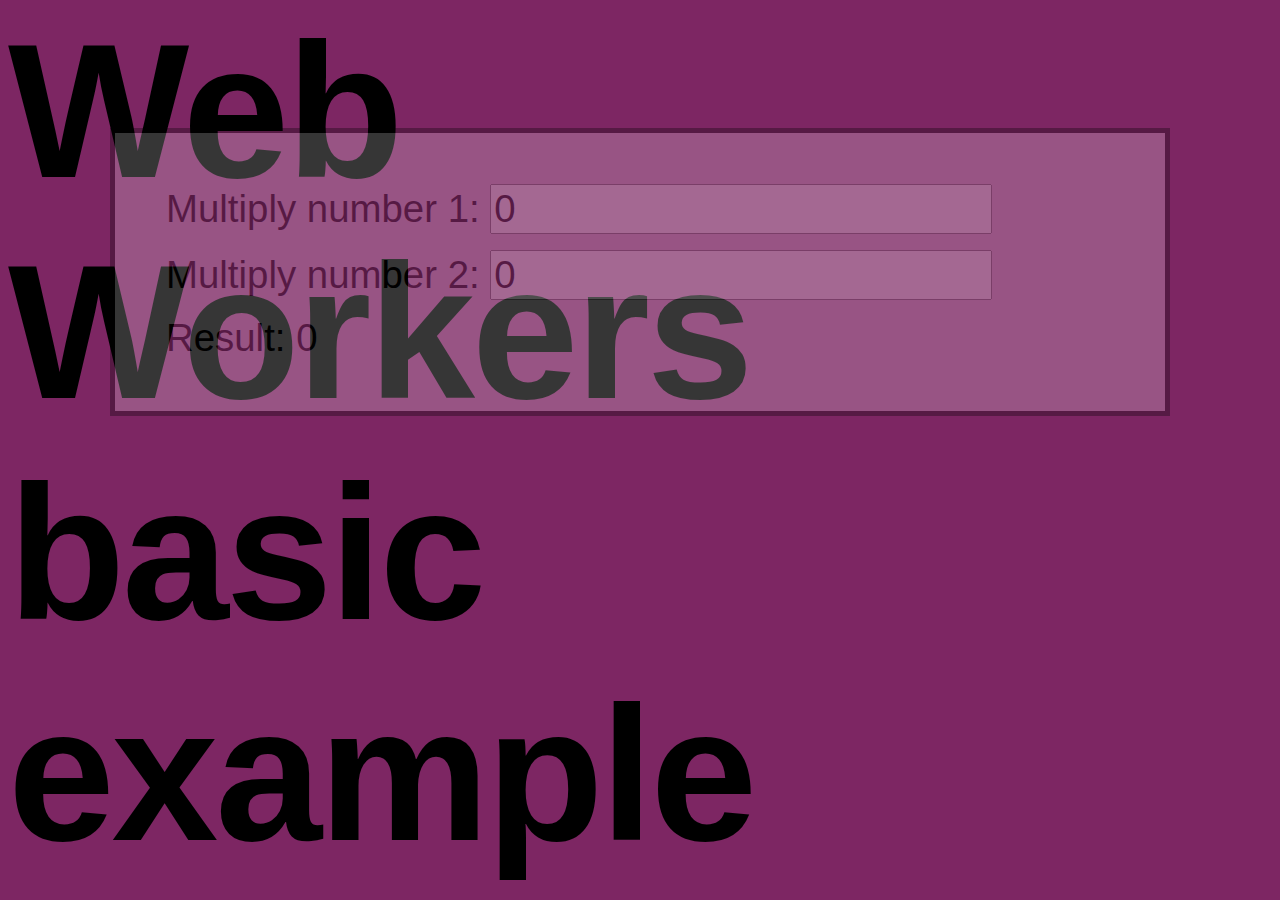
<file: WebWorkers/workerEjemplo/index.html>
<!DOCTYPE html>
<html>
  <head>
    <meta charset="utf-8">
    <meta http-equiv="X-UA-Compatible" content="IE=edge,chrome=1">
    <meta name="viewport" content="width=device-width">

    <title>Web Workers basic example</title>

    <link rel="stylesheet" href="style.css">
    <!--[if lt IE 9]>
      <script src="//html5shiv.googlecode.com/svn/trunk/html5.js"></script>
    <![endif]-->
  </head>

  <body>
    <h1>Web<br>Workers<br>basic<br>example</h1>

    <div class="controls" tabindex="0">

      <form>
        <div>
          <label for="number1">Multiply number 1: </label>    
          <input type="text" id="number1" value="0">
        </div>
        <div>
          <label for="number2">Multiply number 2: </label>   
          <input type="text" id="number2" value="0">
        </div>
      </form>

      <p class="result">Result: 0</p>

    </div>
    <script src="main.js"></script>
  </body>
</html>
</file>
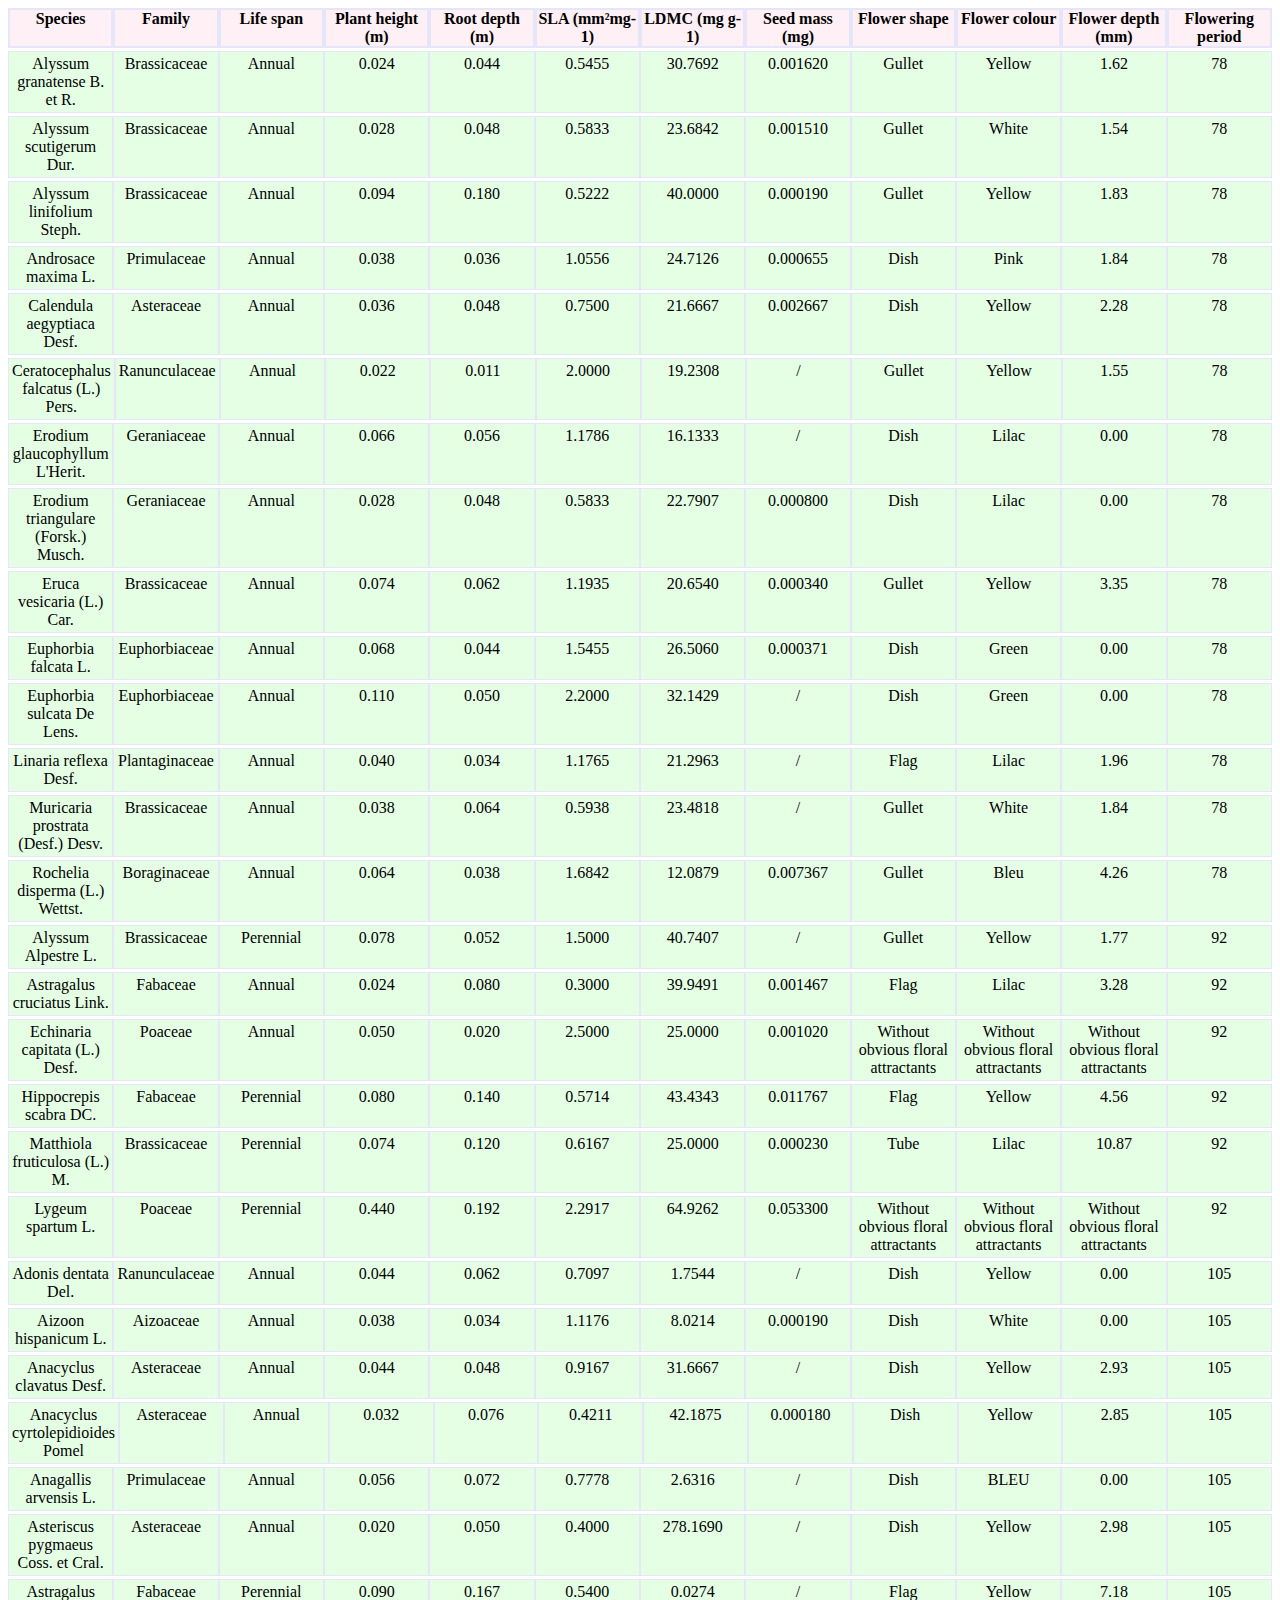
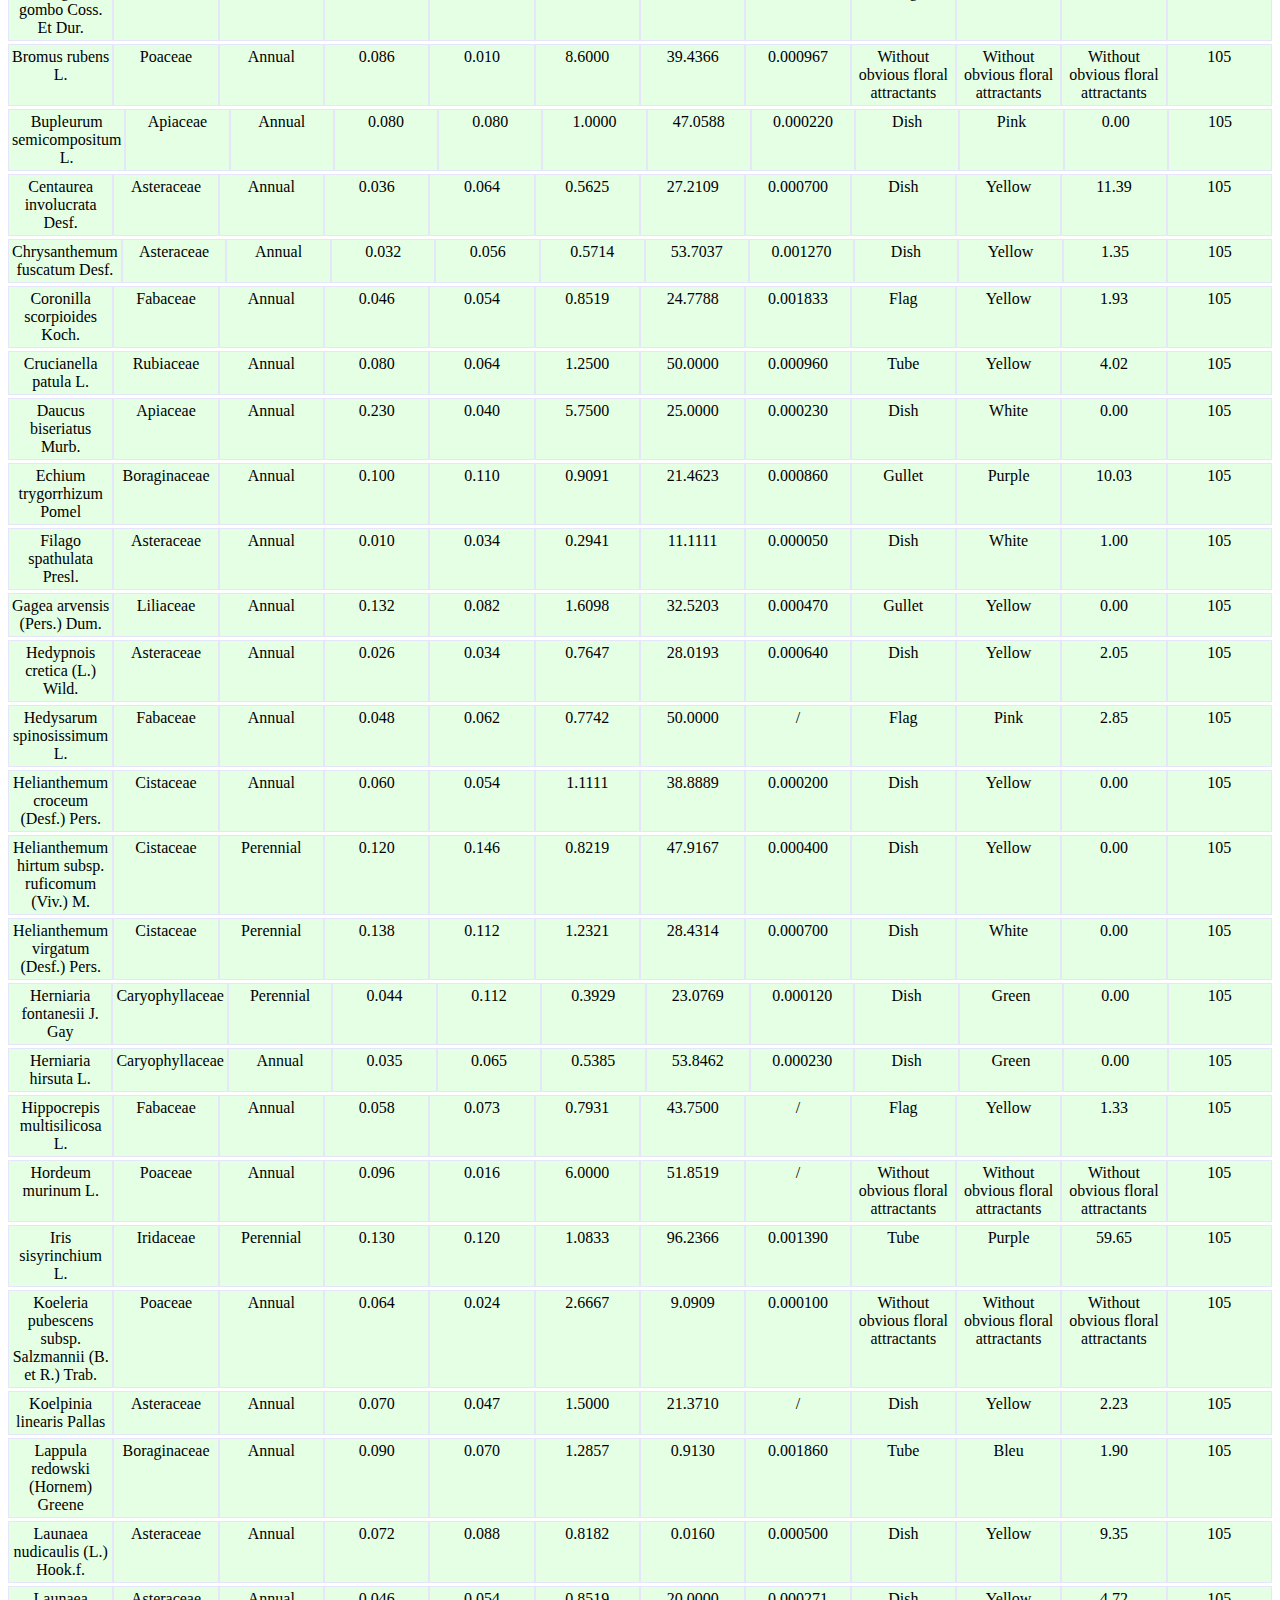
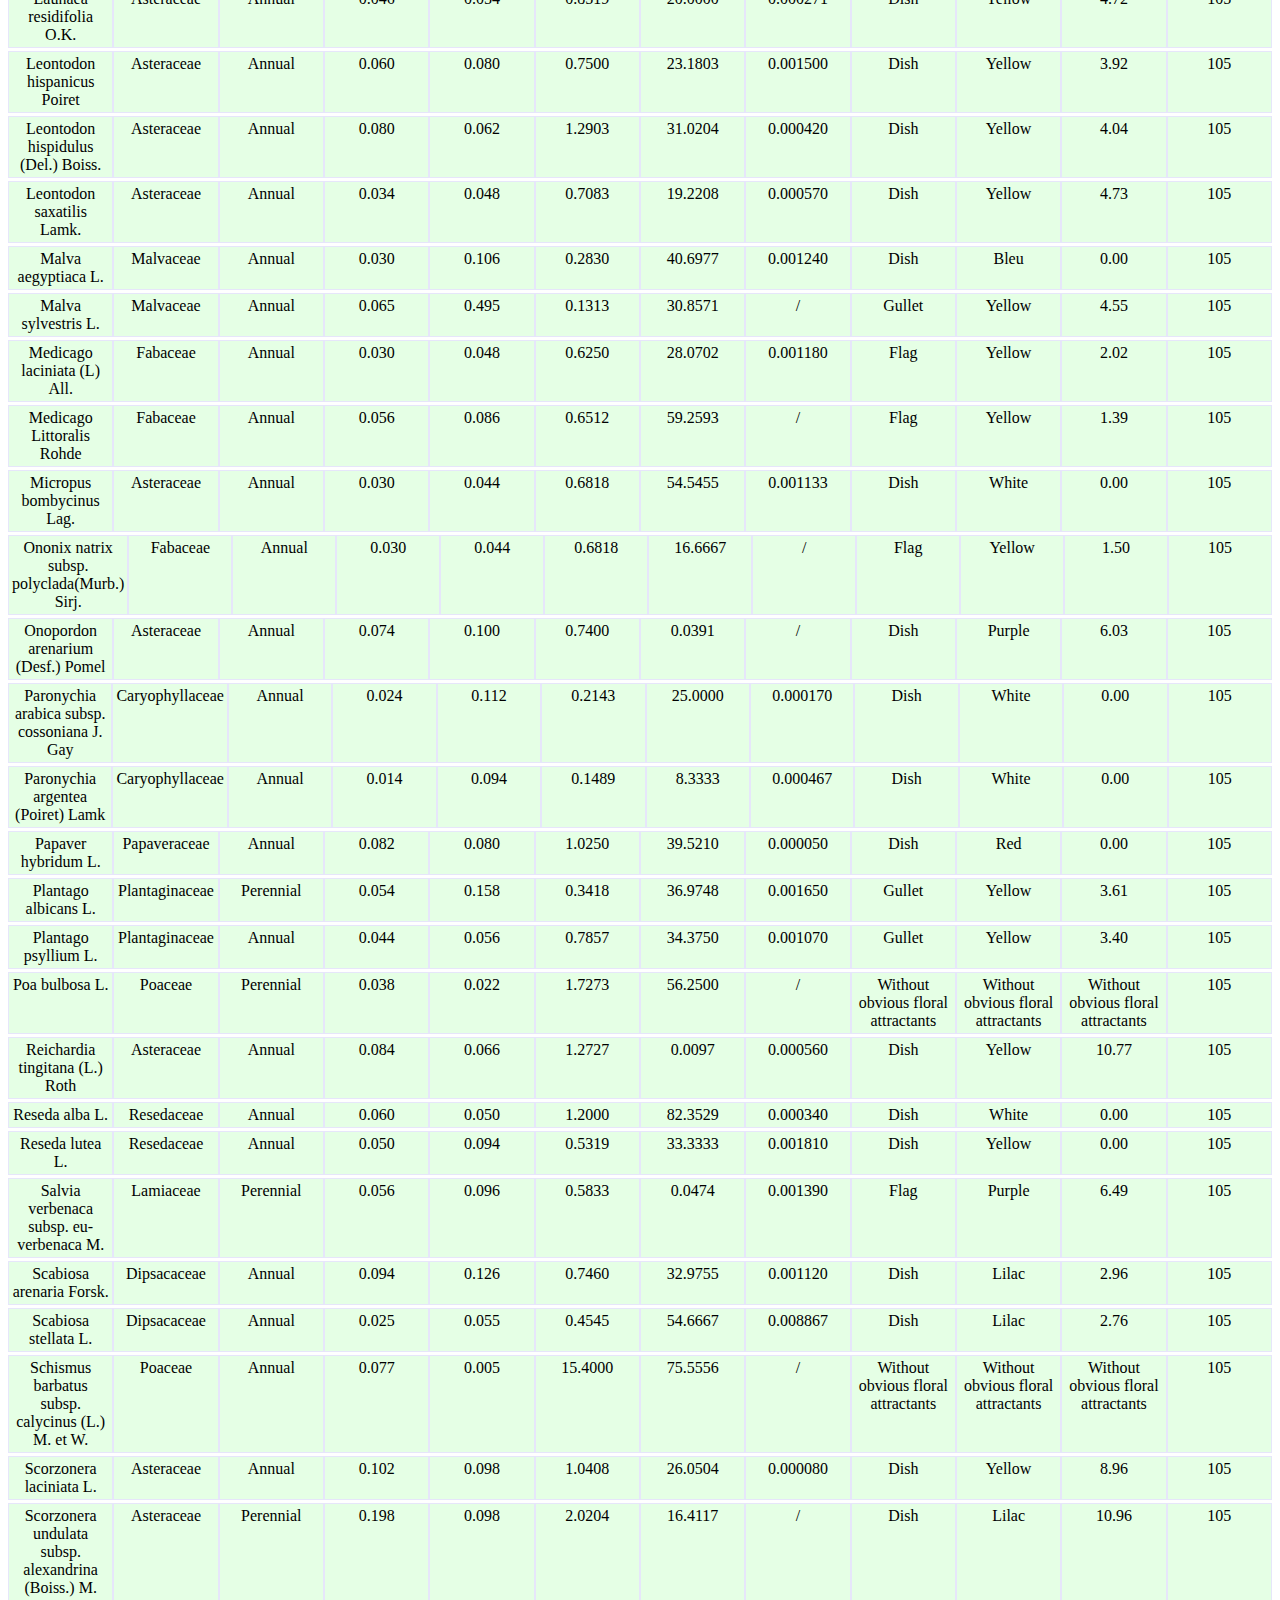
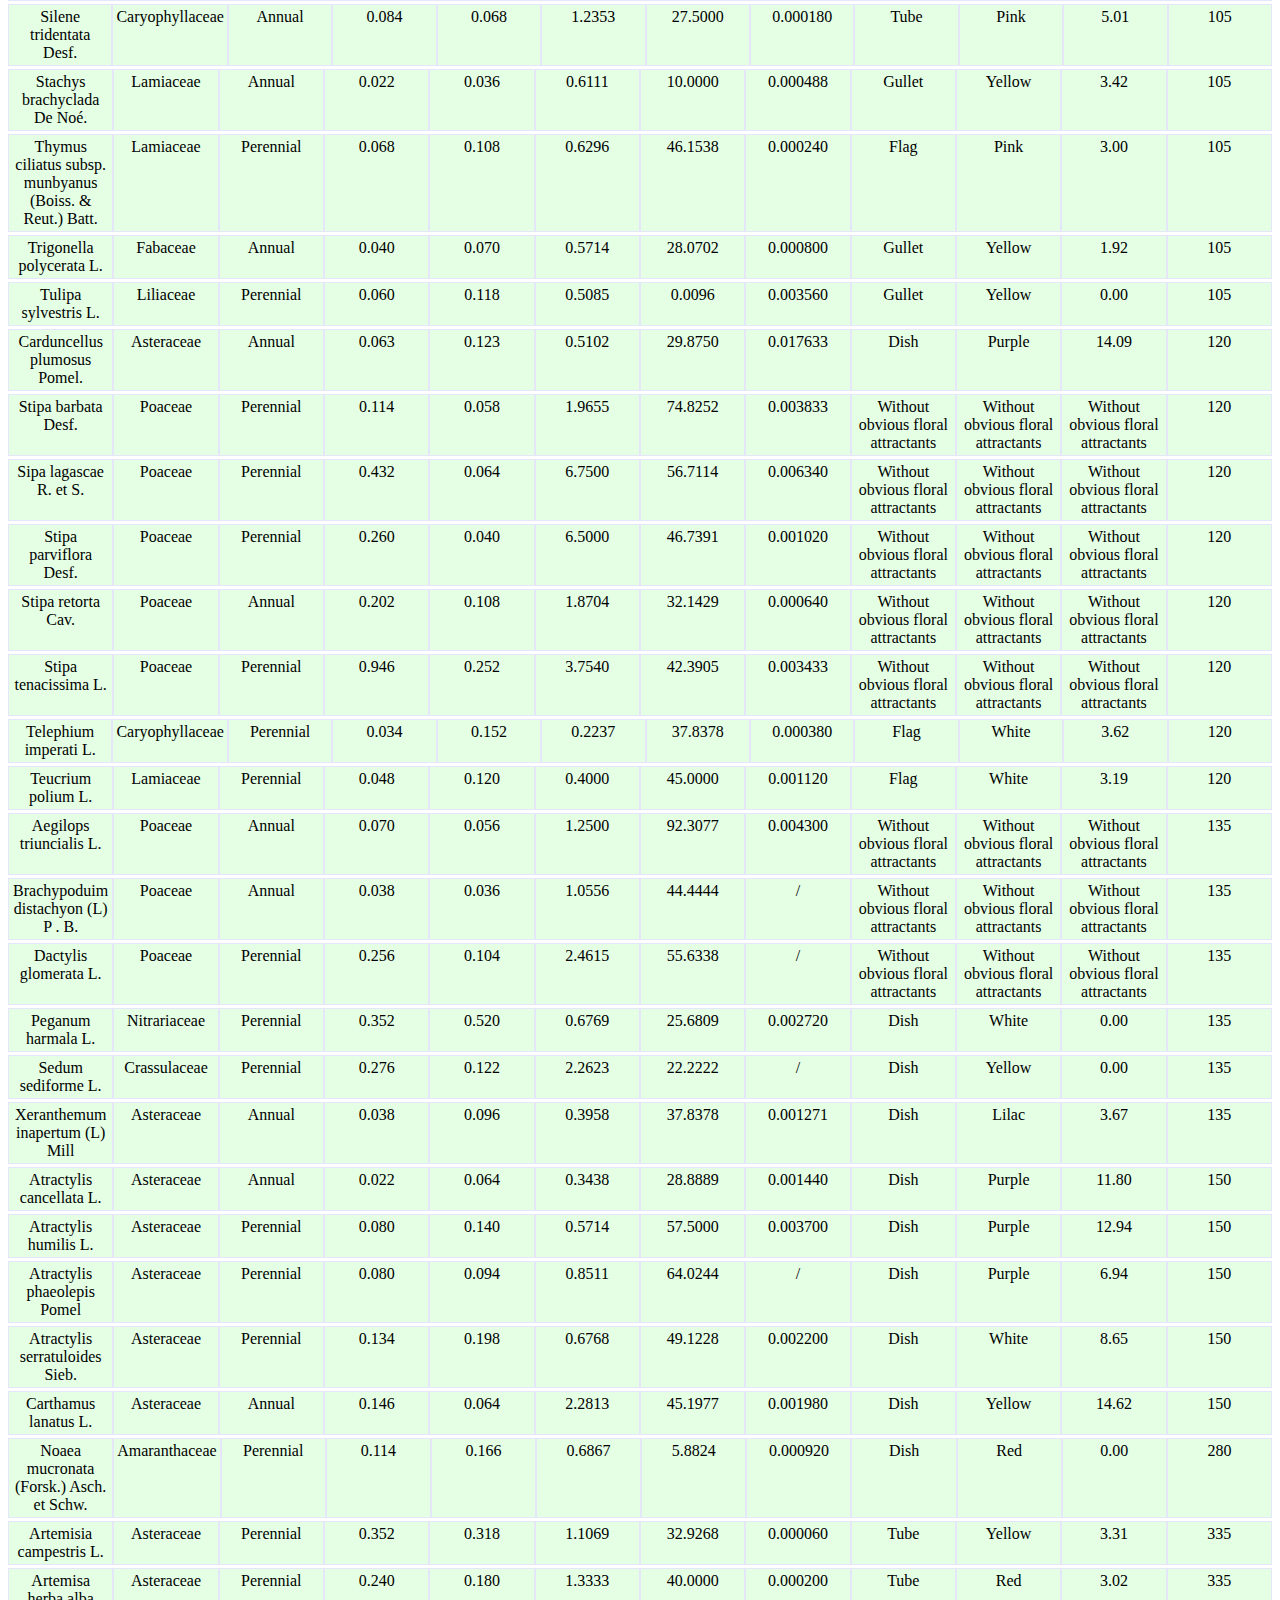
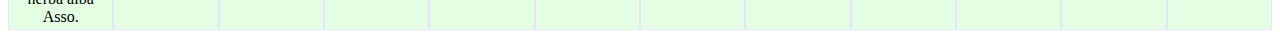
<file: plantas/jsontest.html>
<head>
    <meta charset="UTF-8">
    <link rel="stylesheet" type="text/css" href="plantas.css">
    <script>
        function getJSON(archivo,callback)
        {
            var JSONrequest = new XMLHttpRequest();
            JSONrequest.open("GET",archivo,true); 
            JSONrequest.setRequestHeader("Content-Type","application/json");
            
            /*Event*/
            JSONrequest.onreadystatechange = function()
            {
                if (JSONrequest.readyState === 4 && JSONrequest.status == 200)
                {
                    
                    callback(JSONrequest.responseText);
                }
            }
            JSONrequest.send();
           
        }

        function  loadJSON(json)
        {
            miJson = JSON.parse(json)
            console.log(miJson.Plantas) /* cantidad de datos*/

            var root = document.getElementById("JSON")
            
            /*crear divs cabeceras*/
            var divcabecera = document.createElement("div")
            divcabecera.setAttribute("class", "plantas-contenedor")
            for(var nombre in  miJson.Plantas[0])
            {
                var divhead = document.createElement("div")
                divhead.setAttribute("class","cabeceras")
                divhead.innerHTML = nombre
                divcabecera.appendChild(divhead)
            }
            root.appendChild(divcabecera)

            /*Crear divs plantas */
            for(var dato=0;dato<miJson.Plantas.length;dato++)
            {
                console.log(miJson.Plantas[dato]["Life span"])
                var divplanta = document.createElement("div")
                divplanta.setAttribute("class", "plantas-contenedor")

                for(var propiedades in miJson.Plantas[dato])
                {
                    /*console.log(propiedades)*/
                    var divpropiedad = document.createElement("div")
                    divpropiedad.setAttribute("class","plantas-datos")
                    divpropiedad.innerHTML = miJson.Plantas[dato][propiedades]
                    divplanta.appendChild(divpropiedad)
                }
                root.appendChild(divplanta)
            }
        }
    </script>
</head> 
<html>        
    <body>
        
        <div id="JSON"> 
            <script>
                getJSON("plants.json",loadJSON); 
            </script>
        </div>

    </body>
</html>
</file>
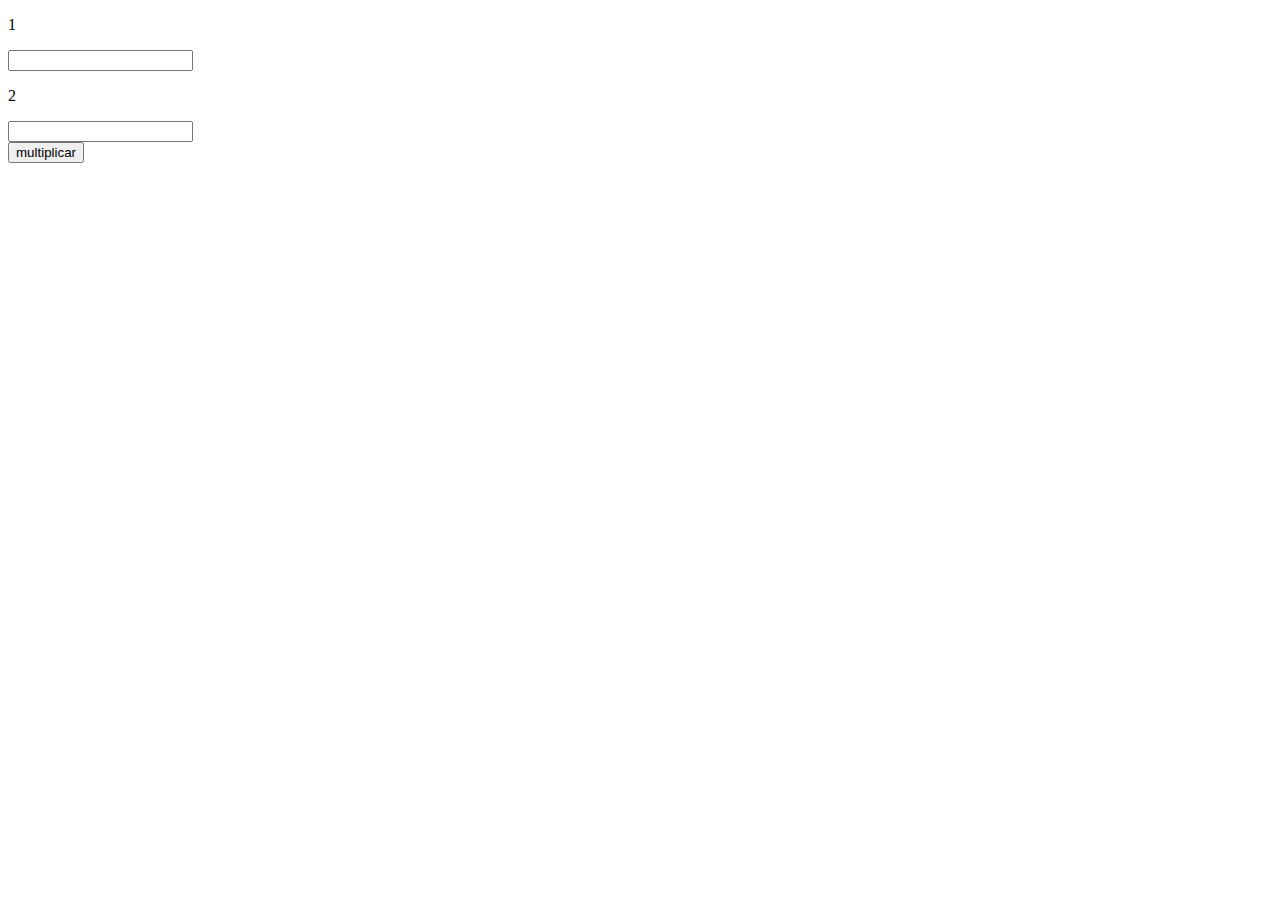
<file: WebWorkers/webWorkers.html>
<!DOCTYPE html>
<html lang="en">
<head>
    <meta charset="UTF-8">
    <meta name="viewport" content="width=device-width, initial-scale=1.0">

    <title>Document</title>
</head>
<body>
    <form id="matrices">
        <div>
            <p>1</p><input type="text" id="matrizA00">
            
        </div>
        <div>
            <p>2</p><input type="text" id="matrizA01">
            
        </div>
        </div>
        <input type="submit" value="multiplicar">
    </form>    
    <script>
        var numero = document.getElementById("matrizA00")
        var resultado = document.getElementById("resultado");
        var send = document.querySelector("#matrices")

        if(window.Worker)
        {
            var mi_worker = new Worker("worker.js");

            send.onsubmit = function    ( e )
            {
                e.preventDefault();
                mi_worker.postMessage()
            }

            mi_worker.onmessage = function( e )
            {
                resultado.innerHTML = e.data;
                console.log("fin del worker"+ 1)
            }
        }
        else
        {
            console.log("El navegador no soporta WebWorkers")
        }
    </script>
</body>
</html>
</file>
<file: WebWorkers/workerEjemplo/style.css>
html {
	background-color: #7D2663;
	font-family: sans-serif;
}

h1 {
	margin: 0;
	font-size: 15vw;
	letter-spacing: -0.2rem;
	position: absolute;
	top: 0;
	z-index: -1;
}

p {
	margin: 0;
}

.controls {
	padding: 4vw;
	width: 75%;
	margin: 10vw auto;
	background-color: rgba(255,255,255,0.7);
	border: 5px solid black;
	opacity: 0.3;
	transition: 1s all;
}

.controls:hover, .controls:focus {
  opacity: 1;
}

.controls label, .controls p, .controls input {
	font-size: 3vw;
}

.controls div {
  padding-bottom: 1rem;
}
</file>
<file: plantas/plantas.css>
.plantas-contenedor
{
    display: flex;
    flex-wrap: nowrap;
}

.plantas-datos
{
    border:  1px lavender solid;
    text-align: center;
    width: 200px;
    margin-top: 3px;
    background-color: rgba(0, 255, 0, 0.1);
    padding: 3px;
}

.cabeceras
{
    background-color: lavenderblush;
    font-weight: bold;
    text-align: center;
    border: 2px solid lavender;
    width: 200px;
}
</file>
